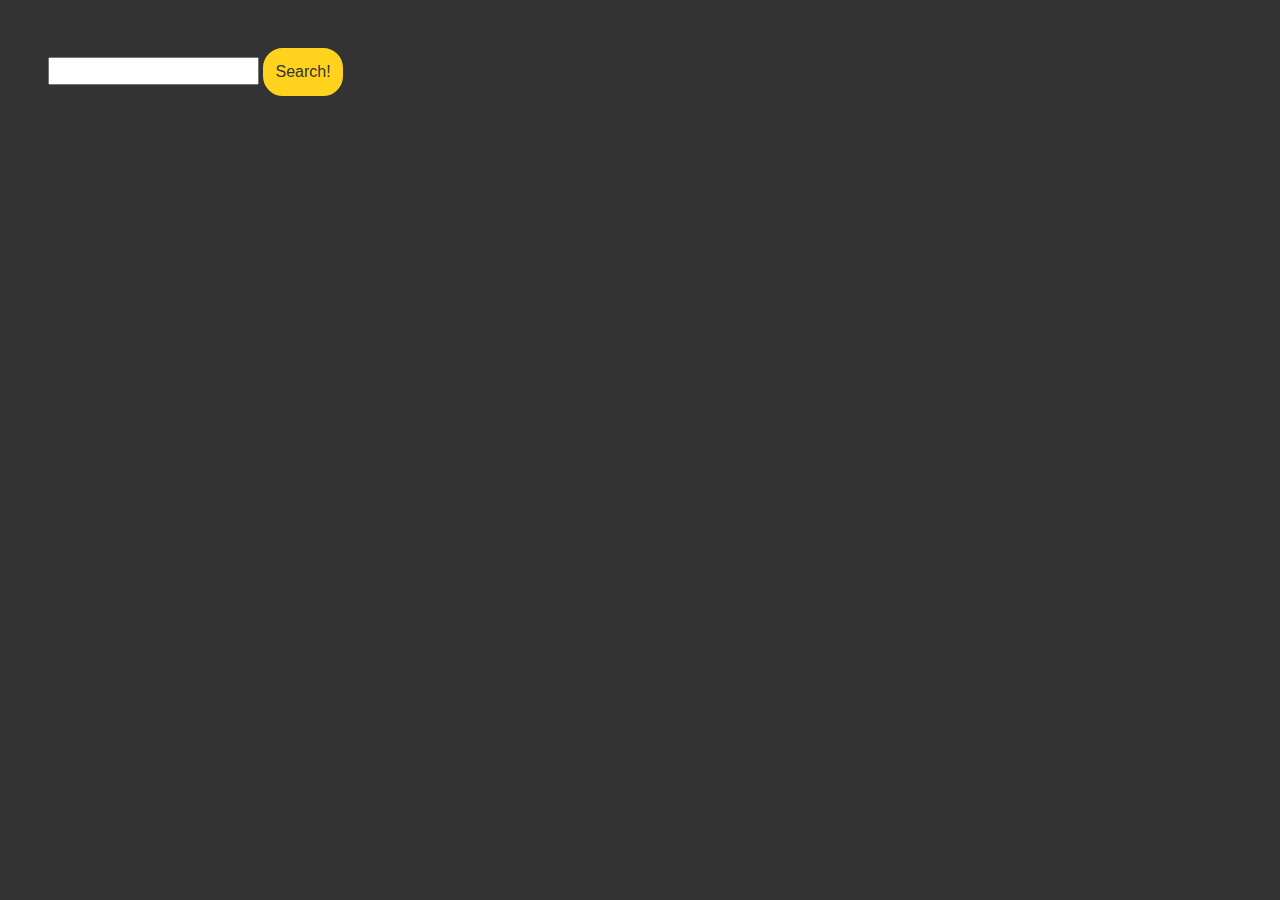
<file: index.html>
<!DOCTYPE html>
<html>
<head>
	<title>Bank IFSC Details</title>
	<meta charset="utf-8">
	<meta name="viewport" content="width=device-width, initial-scale=1.0,shrink-to-fit=no">
	<link rel="stylesheet" type="text/css" href="bootstrap.css">
	<link rel="stylesheet" type="text/css" href="style.css">
	<link rel="stylesheet" href="https://cdn.jsdelivr.net/npm/bootstrap@4.5.3/dist/css/bootstrap.min.css" integrity="sha384-TX8t27EcRE3e/ihU7zmQxVncDAy5uIKz4rEkgIXeMed4M0jlfIDPvg6uqKI2xXr2" crossorigin="anonymous">
	<script src="https://code.jquery.com/jquery-3.5.1.slim.min.js" integrity="sha384-DfXdz2htPH0lsSSs5nCTpuj/zy4C+OGpamoFVy38MVBnE+IbbVYUew+OrCXaRkfj" crossorigin="anonymous"></script>
<script src="https://cdn.jsdelivr.net/npm/bootstrap@4.5.3/dist/js/bootstrap.bundle.min.js" integrity="sha384-ho+j7jyWK8fNQe+A12Hb8AhRq26LrZ/JpcUGGOn+Y7RsweNrtN/tE3MoK7ZeZDyx" crossorigin="anonymous"></script>
	<script type="" src="jquery.js"></script>
	<script type="" src="custom.js"></script>
	<script type="" src="popper.js"></script>
	<script type="" src="bootstrap.js"></script>
<link rel="manifest" href="manifest.json">
</head>
<body>
	<!-- <div class="header">
			<h3>Welcome to India's <strong>largest</strong> Bank IFSC database.</h3>
				<p>now,use it completely for free, without paying a single penny :))</p><br>
		</div> -->
	<div class="page">
		
		<div class="wrapper">
		<input type="text" class="ifsc_class" id="ifsc_box" name="ifsc_box">
		<button class="btn">Search!</button>
		<div class="table-responsive" id="employee_details" style="display:none">
		<table class="table table-bordered">
 
    <tr>
      <td width="10%" align="right"><b>Name</b></td>
      <td width="90%"><span id="name"></span></td>
    </tr>
    <tr>
      <td width="10%" align="right"><b>District</b></td>
      <td width="90%"><span id="district"></span></td>
    </tr>
    <tr>
      <td width="10%" align="right"><b>State</b></td>
      <td width="90%"><span id="state"></span></td>
    </tr>
    <tr>
      <td width="10%" align="right"><b>Address</b></td>
      <td width="90%"><span id="address"></span></td>
    </tr>
    <tr>
      <td width="10%" align="right"><b>Contact</b></td>
      <td width="90%"><span id="contact"></span></td>
    </tr>
    <tr>
      <td width="10%" align="right"><b>City</b></td>
      <td width="90%"><span id="city"></span></td>
    </tr>
    <tr>
      <td width="10%" align="right"><b>MICR</b></td>
      <td width="90%"><span id="micr"></span></td>
    </tr>
    <tr>
      <td width="10%" align="right"><b>Bank</b></td>
      <td width="90%"><span id="bank"></span></td>
    </tr>
    <tr>
      <td width="10%" align="right"><b>IFSC</b></td>
      <td width="90%"><span id="ifsc"></span></td>
    </tr>
</table>
</div>
		 </div></div>
		</div>
	
</body>
</html>
</file>
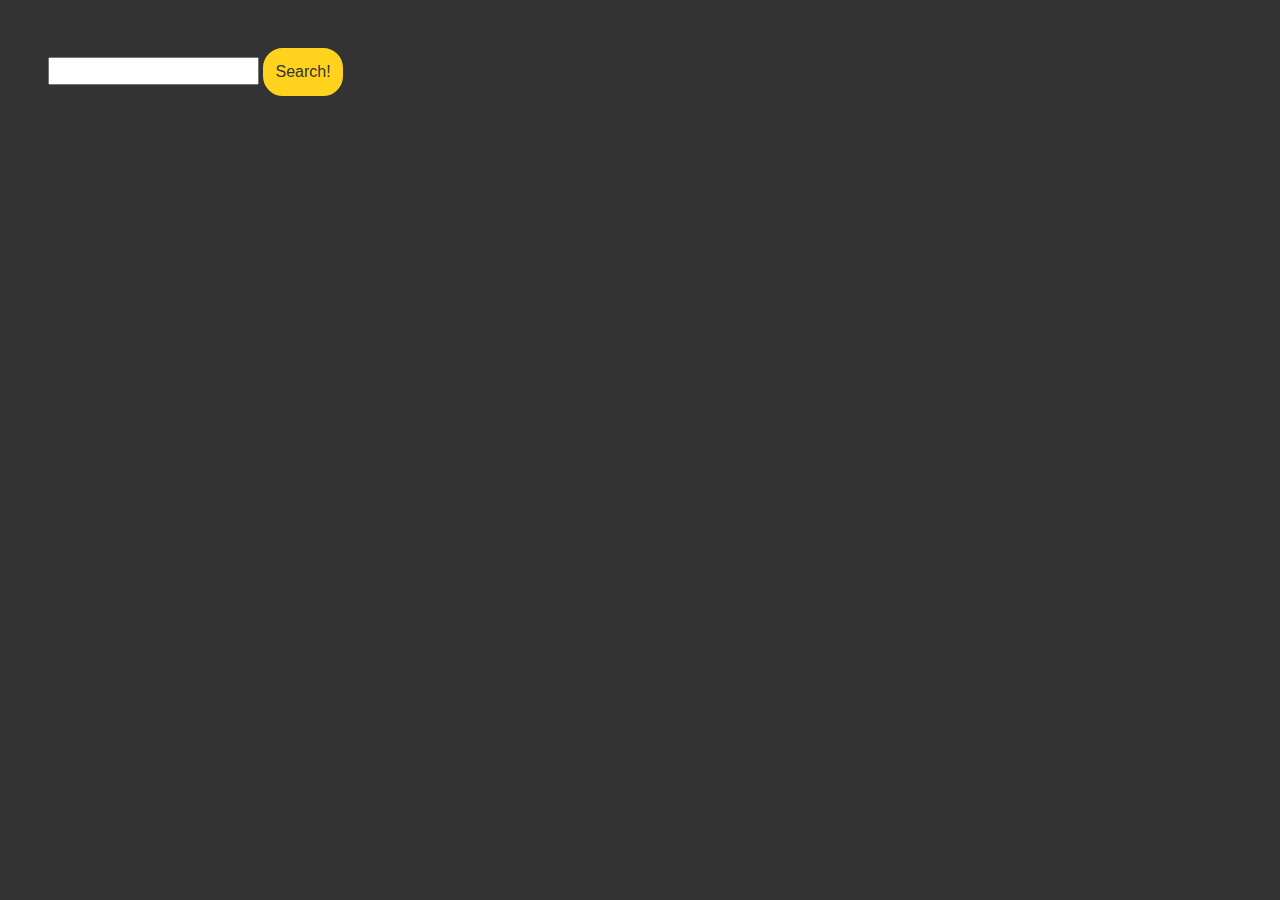
<file: ifsc_details.html>
<!DOCTYPE html>
<html>
<head>
	<title>Bank IFSC Details</title>
	<meta charset="utf-8">
	<meta name="viewport" content="width=device-width, initial-scale=0,shrink-to-fit=no">
	<link rel="stylesheet" type="text/css" href="bootstrap.css">
	<link rel="stylesheet" type="text/css" href="style.css">
	<link rel="stylesheet" href="https://cdn.jsdelivr.net/npm/bootstrap@4.5.3/dist/css/bootstrap.min.css" integrity="sha384-TX8t27EcRE3e/ihU7zmQxVncDAy5uIKz4rEkgIXeMed4M0jlfIDPvg6uqKI2xXr2" crossorigin="anonymous">
	<script src="https://code.jquery.com/jquery-3.5.1.slim.min.js" integrity="sha384-DfXdz2htPH0lsSSs5nCTpuj/zy4C+OGpamoFVy38MVBnE+IbbVYUew+OrCXaRkfj" crossorigin="anonymous"></script>
<script src="https://cdn.jsdelivr.net/npm/bootstrap@4.5.3/dist/js/bootstrap.bundle.min.js" integrity="sha384-ho+j7jyWK8fNQe+A12Hb8AhRq26LrZ/JpcUGGOn+Y7RsweNrtN/tE3MoK7ZeZDyx" crossorigin="anonymous"></script>
	<script type="" src="jquery.js"></script>
	<script type="" src="popper.js"></script>
	<script type="" src="bootstrap.js"></script>
</head>
<body>
	<!-- <div class="header">
			<h3>Welcome to India's <strong>largest</strong> Bank IFSC database.</h3>
				<p>now,use it completely for free, without paying a single penny :))</p><br>
		</div> -->
	<div class="page">
		
		<div class="wrapper">
		<input type="text" class="ifsc_class" id="ifsc_box" name="ifsc_box">
		<button class="btn">Search!</button>
		<div class="table-responsive" id="employee_details" style="display:none">
		<table class="table table-bordered">
 
    <tr>
      <td width="10%" align="right"><b>Name</b></td>
      <td width="90%"><span id="name"></span></td>
    </tr>
    <tr>
      <td width="10%" align="right"><b>District</b></td>
      <td width="90%"><span id="district"></span></td>
    </tr>
    <tr>
      <td width="10%" align="right"><b>State</b></td>
      <td width="90%"><span id="state"></span></td>
    </tr>
    <tr>
      <td width="10%" align="right"><b>Address</b></td>
      <td width="90%"><span id="address"></span></td>
    </tr>
    <tr>
      <td width="10%" align="right"><b>Contact</b></td>
      <td width="90%"><span id="contact"></span></td>
    </tr>
    <tr>
      <td width="10%" align="right"><b>City</b></td>
      <td width="90%"><span id="city"></span></td>
    </tr>
    <tr>
      <td width="10%" align="right"><b>MICR</b></td>
      <td width="90%"><span id="micr"></span></td>
    </tr>
    <tr>
      <td width="10%" align="right"><b>Bank</b></td>
      <td width="90%"><span id="bank"></span></td>
    </tr>
    <tr>
      <td width="10%" align="right"><b>IFSC</b></td>
      <td width="90%"><span id="ifsc"></span></td>
    </tr>
</table>
</div>
		 </div></div>
		</div>
	<script>
		jQuery(document).ready(function($) {
			
			$(".btn").click(function() {
				var value1 = $(".ifsc_class").val();
				console.log(value1);
				$.ajax({
					url: 'https://ifsc.razorpay.com/SBIN0000021',
					// url: 'http://ip-api.com/json',
					type: 'POST',
					dataType: 'JSON',
					data: 'ifsc'+value1,
					success: function(result){
						console.log(result);
						$("#employee_details").css("display","block");
						$('#name').text(data.BRANCH);
						$('#district').text(data.DISTRICT);
						$('#state').text(data.STATE);
						$('#address').text(data.ADDRESS);
						$('#contact').text(data.CONTACT);
						$('#city').text(data.CITY);
						$('#micr').text(data.MICR);
						$('#bank').text(data.BANK);
						$('#ifsc').text(data.IFSC);
						alert(result.isp);
					}
				})
				.done(function() {
					console.log("success");
				})
				.fail(function() {
					console.log("error");
				})
				.always(function() {
					console.log("complete");
					$(".ifsc_class").val('')
				});
				
			});
		});
	</script>
</body>
</html>
</file>
<file: style.css>
* {
  margin: 0;
  padding: 0;
}

body {
  font-family: arial, sans-serif;
  font-size: 100%;
  margin: 3em;
  background: #333;
  color: #fff;
}

#heading {
  position: sticky;
  top: 0;
  background-color: #333;
  z-index: 7;
  padding: 15px 0px;
  margin-left: 15px;
}

#no-notes {
  padding: 100px 0px;
  text-align: center;
}

#ts {
  color: #ffd31d;
}

.inputText {
  padding: 10px;
  border-radius: 5px;
  border: 2px solid #ffd31d;
  width: 30%;
  margin: 15px;
  outline: none;
}

.hidden {
  display: none;
}

.btn {
  padding: 10px;
  border-radius: 20px;
  border: 2px solid #ffd31d;
  background-color: #ffd31d;
  color: #333;
  cursor: pointer;
  outline: none;
  -webkit-tap-highlight-color: transparent;
}

.btn:active {
  border: 2px solid #333;
  box-shadow: inset 0 0 5px #000000;
}

h2,
p {
  font-size: 100%;
  font-weight: normal;
}

ul,
li {
  list-style: none;
}

ul {
  overflow: hidden;
  padding: 3em 1em;
}

ul li a {
  text-decoration: none;
  color: #000;
  background: #ffd31d;
  display: block;
  height: 10em;
  width: 10em;
  padding: 1em;
  box-shadow: 5px 5px 7px rgba(33, 33, 33, 0.7);
}

ul li {
  margin: 1em;
  float: left;
  position: relative;
}

ul li h2 {
  font-size: 1.2rem;
  font-weight: bold;
  padding-bottom: 10px;
}

ul li p {
  font-family: "Reenie Beanie", cursive;
  font-size: 1.1rem;
}

.delete {
  float: right;
  position: absolute;
  top: 0;
  right: 0;
  width: 30px;
  height: 30px;
  background-color: red;
  border: 4px double white;
  font-weight: bold;
  cursor: pointer;
}

ul li a {
  transform: rotate(-6deg);
  -moz-transform: rotate(-6deg);
  cursor: default;
}

ul li:nth-child(even) a {
  transform: rotate(4deg);
  -moz-transform: rotate(4deg);
  position: relative;
  top: 5px;
  background: #ff5733;
}

ul li:nth-child(3n) a {
  transform: rotate(-3deg);
  -moz-transform: rotate(-3deg);
  position: relative;
  top: -5px;
  background: #77d8d8;
}

ul li:nth-child(5n) a {
  transform: rotate(5deg);
  -moz-transform: rotate(5deg);
  position: relative;
  top: -10px;
}

ul li a:hover,
ul li a:focus {
  box-shadow: 10px 10px 7px rgba(0, 0, 0, 0.7);
  -moz-box-shadow: 10px 10px 7px rgba(0, 0, 0, 0.7);
  transform: scale(1.25);
  -moz-transform: scale(1.25);
  position: relative;
  z-index: 5;
}

ol {
  text-align: center;
}

ol li {
  display: inline;
  padding-right: 1em;
}

ol li a {
  color: #fff;
}

@media only screen and (max-width: 600px) {
  body {
    margin-top: 1em;
  }
  #new-note-title-input,
  #new-note-body-input {
    display: block;
    width: 90%;
    margin-left: 0px;
  }

  #heading {
    margin-left: 0px;
  }

  .btn {
    margin-left: 0px;
  }
}
</file>
